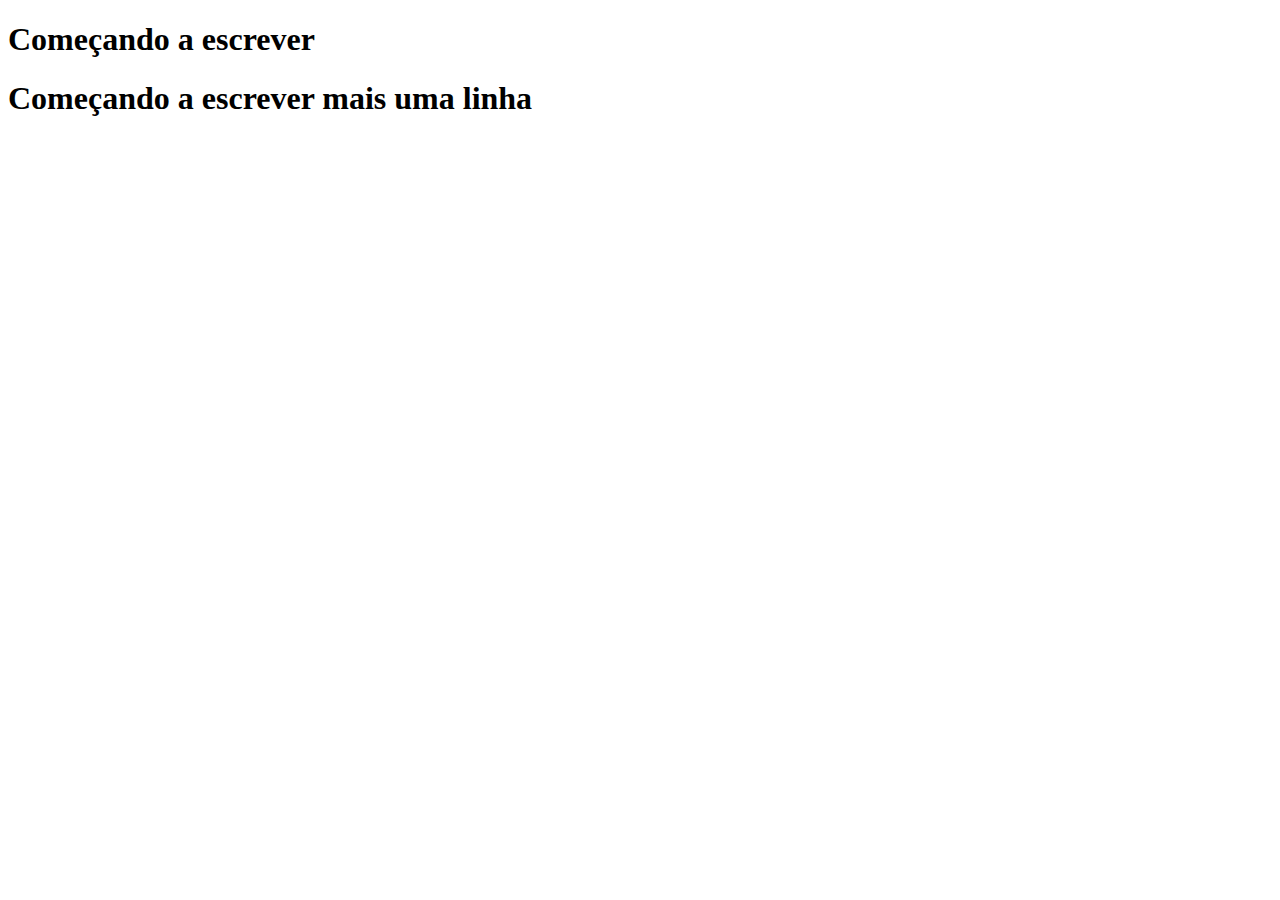
<file: front/atalhos.html>
<!DOCTYPE html>
<html lang="en">
<head>
    <h1>Começando a escrever</h1>
    <h1>Começando a escrever mais uma linha</h1>
    
    <meta charset="UTF-8">
    <meta name="viewport" content="width=device-width, initial-scale=1.0">
    <title>Document</title>
</head>
<body>
    
</body>
</html>
</file>
